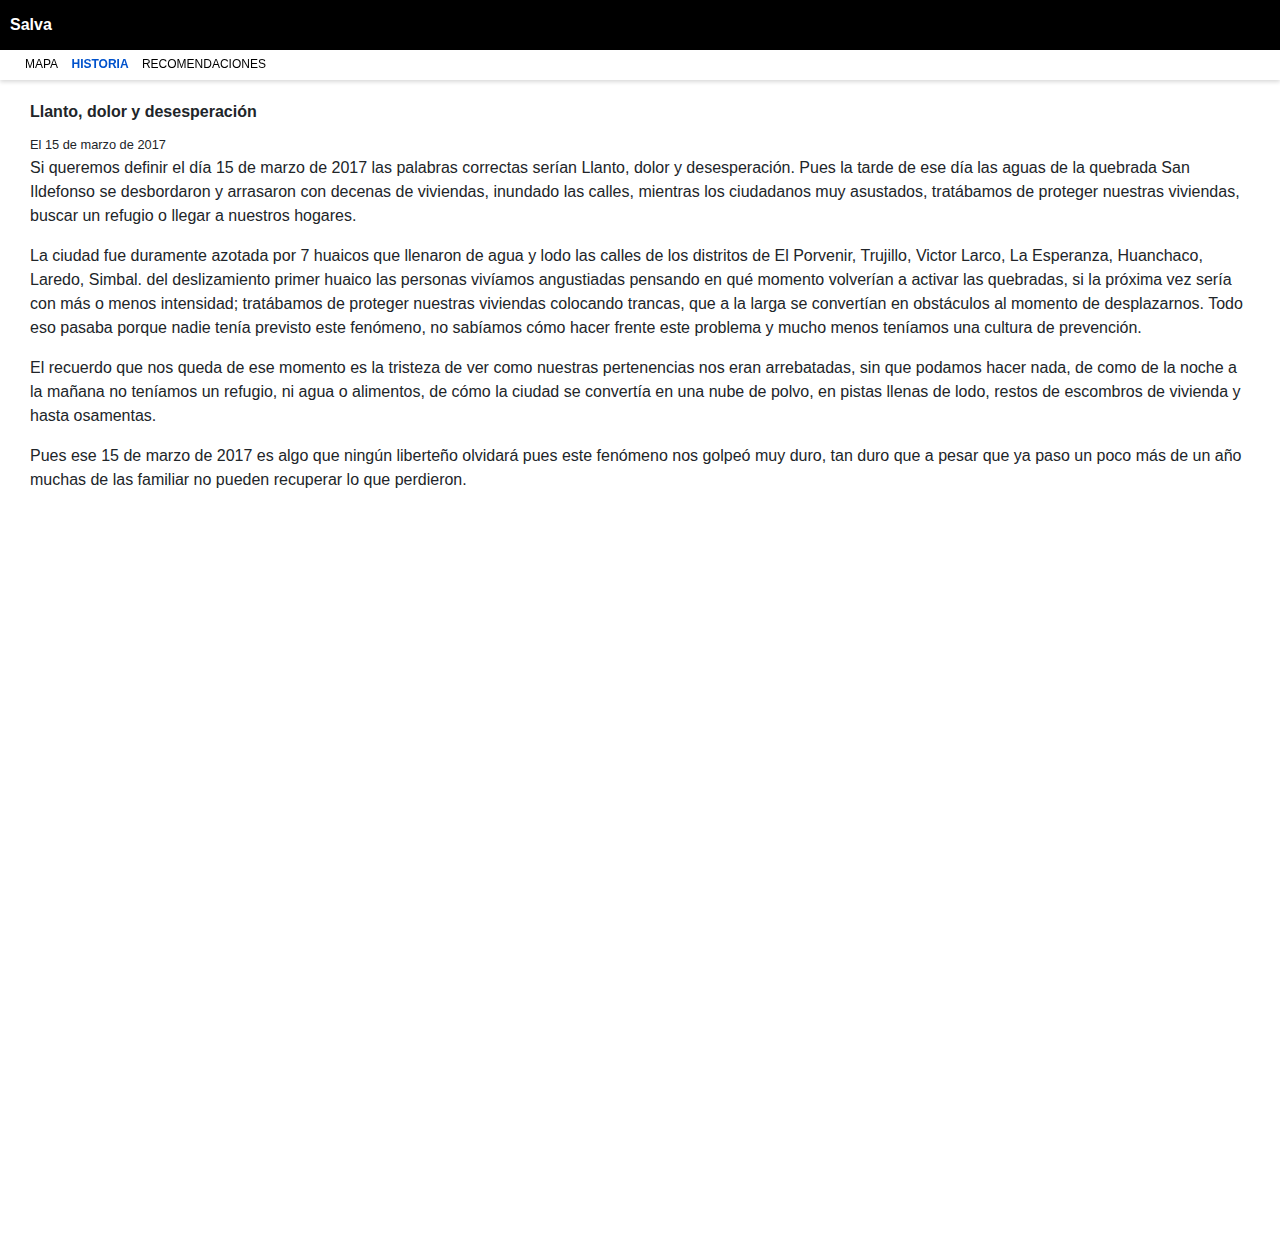
<file: historia.html>
<!DOCTYPE html>
<html>
  <head>
    <style type="text/css">
      #map {
        height: 100%;
      }
      html, body {
        height: 100%;
        margin: 0;
        padding: 0;
      }
    </style>
    <meta name="viewport" content="width=device-width">
    <meta charset="utf-8">
    <link rel="stylesheet" href="/static/css/main.css">
    <link rel="stylesheet" href="/static/css/styles.css">
    <script src="/static/js/jquery.js"></script>
    <script src="/static/js/lodash.js"></script>
  </head>
  <body>
    <header class="app-header">
      <a href="/">
        <strong>Salva</strong>
      </a>
      <div id="alert-top" class="app-alert"></div>
    </header>
    <div class="app-menu">
      <a href="/">Mapa</a>
      <a class="active" href="/historia.html">Historia</a>
      <a href="/recomendaciones.html">Recomendaciones</a>
    </div>
    <main class="app-main">
      <h4>Llanto, dolor y desesperación</h4>
      <small>El 15 de marzo de 2017</small>

      <p>Si queremos definir el día 15 de marzo de 2017 las palabras correctas serían Llanto, dolor y desesperación. Pues la tarde de ese día las aguas de la quebrada San Ildefonso se desbordaron y arrasaron con decenas de viviendas, inundado las calles, mientras los ciudadanos muy asustados, tratábamos de proteger nuestras viviendas, buscar un refugio o llegar a nuestros hogares.</p>

      <p>La ciudad fue duramente azotada por 7 huaicos que llenaron de agua y lodo las calles de los distritos de El Porvenir, Trujillo, Victor Larco, La Esperanza, Huanchaco, Laredo, Simbal. del deslizamiento primer huaico las personas vivíamos angustiadas pensando en qué momento volverían a activar las quebradas, si la próxima vez sería con más o menos intensidad; tratábamos de proteger nuestras viviendas colocando trancas, que a la larga se convertían en obstáculos al momento de desplazarnos. Todo eso pasaba porque nadie tenía previsto este fenómeno, no sabíamos cómo hacer frente este problema y mucho menos teníamos una cultura de prevención.</p>

      <p>El recuerdo que nos queda de ese momento es la tristeza de ver como nuestras pertenencias nos eran arrebatadas, sin que podamos hacer nada, de como de la noche a la mañana no teníamos un refugio, ni agua o alimentos, de cómo la ciudad se convertía en una nube de polvo, en pistas llenas de lodo, restos de escombros de vivienda y hasta osamentas.</p>

      <p>Pues ese 15 de marzo de 2017 es algo que ningún liberteño olvidará pues este fenómeno nos golpeó muy duro, tan duro que a pesar que ya paso un poco más de un año muchas de las familiar no pueden recuperar lo que perdieron.</p>

      <div class="video-responsive">
        <iframe width="560" height="315" src="https://www.youtube.com/embed/7zLJcbdxpTM" frameborder="0" allow="autoplay; encrypted-media" allowfullscreen></iframe>
      </div>
    </main>
    <footer>
      
    </footer>
  </body>
</html>
</file>
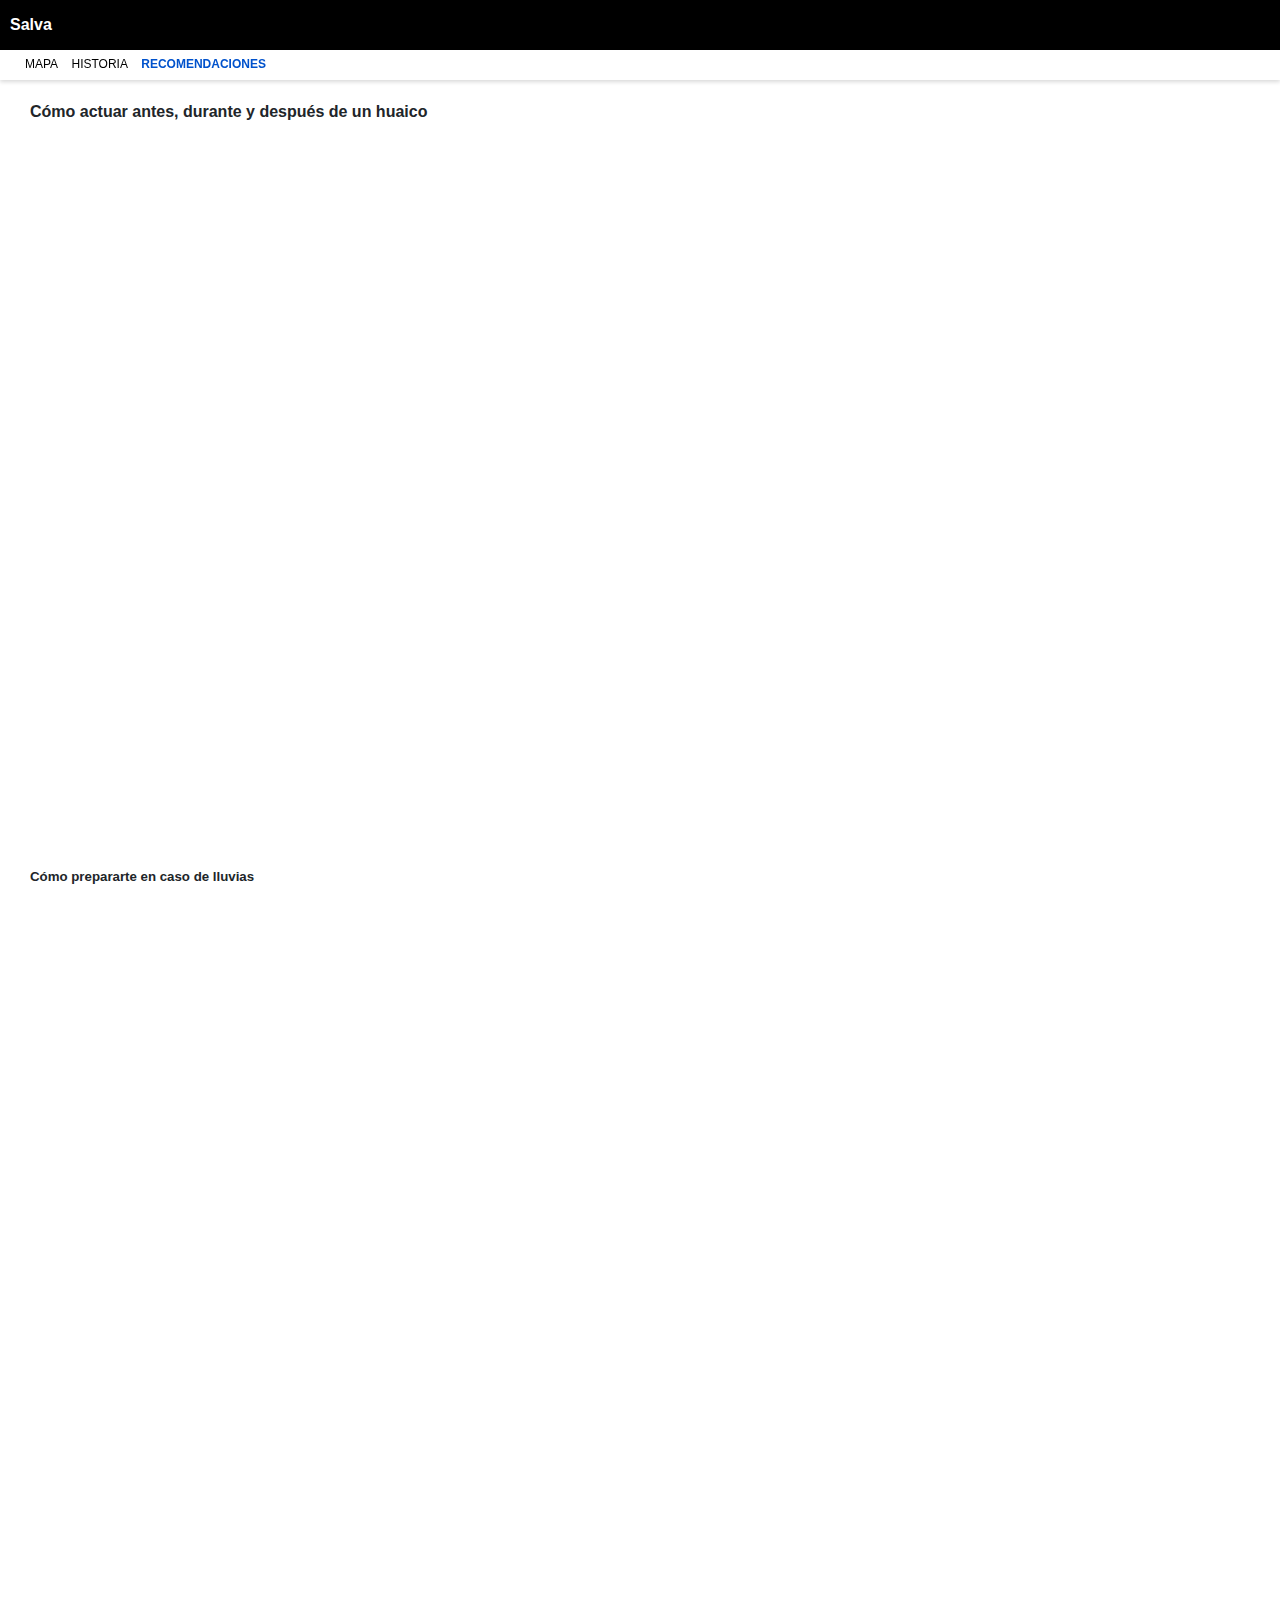
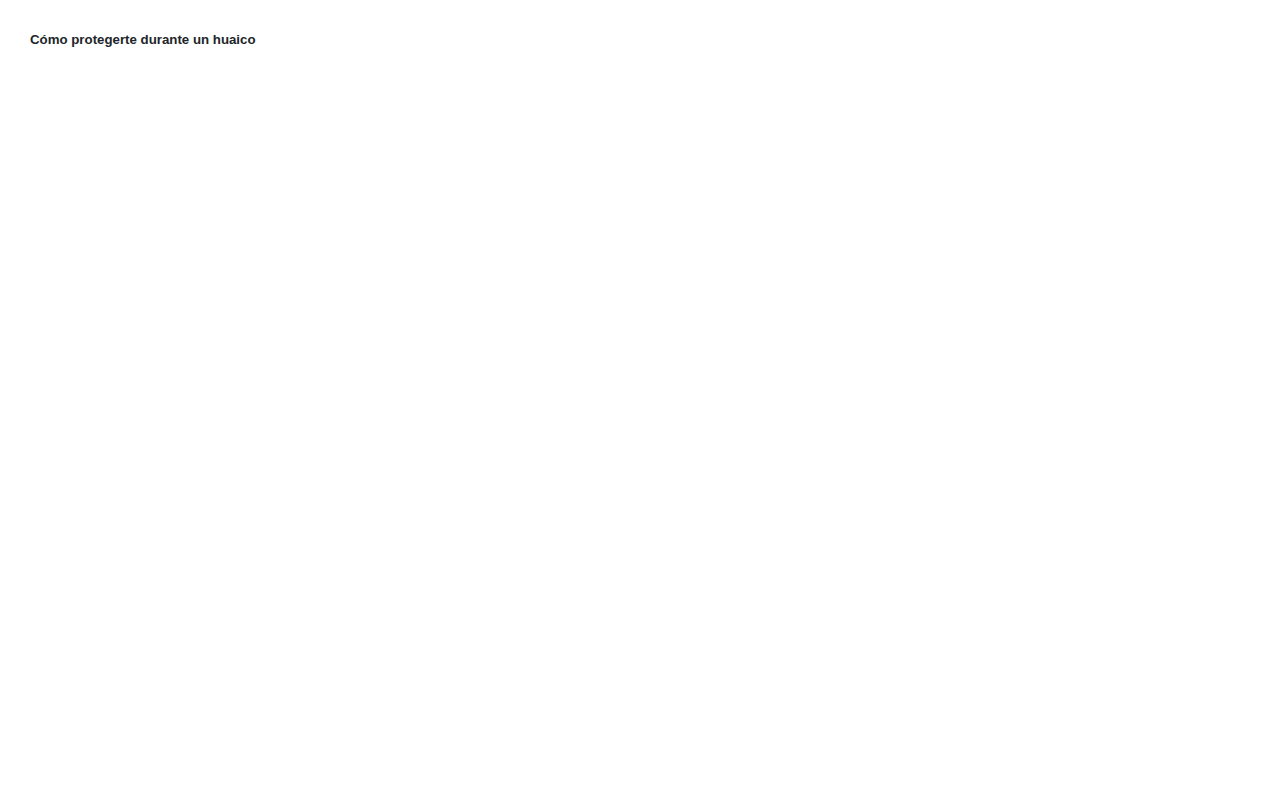
<file: recomendaciones.html>
<!DOCTYPE html>
<html>
  <head>
    <style type="text/css">
      #map {
        height: 100%;
      }
      html, body {
        height: 100%;
        margin: 0;
        padding: 0;
      }
    </style>
    <meta name="viewport" content="width=device-width">
    <meta charset="utf-8">
    <link rel="stylesheet" href="/static/css/main.css">
    <link rel="stylesheet" href="/static/css/styles.css">
    <script src="/static/js/jquery.js"></script>
    <script src="/static/js/lodash.js"></script>
  </head>
  <body>
    <header class="app-header">
      <a href="/">
        <strong>Salva</strong>
      </a>
      <div id="alert-top" class="app-alert"></div>
    </header>
    <div class="app-menu">
      <a href="/">Mapa</a>
      <a href="/historia.html">Historia</a>
      <a class="active" href="/recomendaciones.html">Recomendaciones</a>
    </div>
    <main class="app-main">
      <h4>Cómo actuar antes, durante y después de un huaico</h4>

      <div class="video-responsive">
        <iframe width="560" height="315" src="https://www.youtube.com/embed/mWRQPrYR9YI" frameborder="0" allow="autoplay; encrypted-media" allowfullscreen></iframe>
      </div>
      <br>
      <h5>Cómo prepararte en caso de lluvias</h5>
      <div class="video-responsive">
        <iframe width="560" height="315" src="https://www.youtube.com/embed/ckRfhXPSUVM" frameborder="0" allow="autoplay; encrypted-media" allowfullscreen></iframe>
      </div>
      <br>
      <h5>Cómo protegerte durante un huaico</h5>
      <div class="video-responsive">
        <iframe width="560" height="315" src="https://www.youtube.com/embed/ApT8HekwpJg" frameborder="0" allow="autoplay; encrypted-media" allowfullscreen></iframe>
      </div>
    </main>
    <footer>
      
    </footer>
  </body>
</html>
</file>
<file: static/css/main.css>
*,
*::before,
*::after {
  box-sizing: border-box;
}

html {
  font-family: sans-serif;
  line-height: 1.15;
  -webkit-text-size-adjust: 100%;
  -ms-text-size-adjust: 100%;
  -ms-overflow-style: scrollbar;
  -webkit-tap-highlight-color: transparent;
}

@-ms-viewport {
  width: device-width;
}

article, aside, dialog, figcaption, figure, footer, header, hgroup, main, nav, section {
  display: block;
}

body {
  margin: 0;
  font-family: -apple-system, BlinkMacSystemFont, "Segoe UI", Roboto, "Helvetica Neue", Arial, sans-serif, "Apple Color Emoji", "Segoe UI Emoji", "Segoe UI Symbol";
  font-size: 1rem;
  font-weight: 400;
  line-height: 1.5;
  color: #212529;
  text-align: left;
  background-color: #fff;
}

[tabindex="-1"]:focus {
  outline: 0 !important;
}

hr {
  box-sizing: content-box;
  height: 0;
  overflow: visible;
}

h1, h2, h3, h4, h5, h6 {
  margin-top: 0;
  margin-bottom: 0.5rem;
}

p {
  margin-top: 0;
  margin-bottom: 1rem;
}

abbr[title],
abbr[data-original-title] {
  text-decoration: underline;
  -webkit-text-decoration: underline dotted;
  text-decoration: underline dotted;
  cursor: help;
  border-bottom: 0;
}

address {
  margin-bottom: 1rem;
  font-style: normal;
  line-height: inherit;
}

ol,
ul,
dl {
  margin-top: 0;
  margin-bottom: 1rem;
}

ol ol,
ul ul,
ol ul,
ul ol {
  margin-bottom: 0;
}

dt {
  font-weight: 700;
}

dd {
  margin-bottom: .5rem;
  margin-left: 0;
}

blockquote {
  margin: 0 0 1rem;
}

dfn {
  font-style: italic;
}

b,
strong {
  font-weight: bolder;
}

small {
  font-size: 80%;
}

sub,
sup {
  position: relative;
  font-size: 75%;
  line-height: 0;
  vertical-align: baseline;
}

sub {
  bottom: -.25em;
}

sup {
  top: -.5em;
}

a {
  color: #007bff;
  text-decoration: none;
  background-color: transparent;
  -webkit-text-decoration-skip: objects;
}

a:hover {
  color: #0056b3;
  text-decoration: none;
}

a:not([href]):not([tabindex]) {
  color: inherit;
  text-decoration: none;
}

a:not([href]):not([tabindex]):hover, a:not([href]):not([tabindex]):focus {
  color: inherit;
  text-decoration: none;
}

a:not([href]):not([tabindex]):focus {
  outline: 0;
}

pre,
code,
kbd,
samp {
  font-family: monospace, monospace;
  font-size: 1em;
}

pre {
  margin-top: 0;
  margin-bottom: 1rem;
  overflow: auto;
  -ms-overflow-style: scrollbar;
}

figure {
  margin: 0 0 1rem;
}

img {
  vertical-align: middle;
  border-style: none;
}

svg:not(:root) {
  overflow: hidden;
}

table {
  border-collapse: collapse;
}

caption {
  padding-top: 0.75rem;
  padding-bottom: 0.75rem;
  color: #6c757d;
  text-align: left;
  caption-side: bottom;
}

th {
  text-align: inherit;
}

label {
  display: inline-block;
  margin-bottom: 0.5rem;
}

button {
  border-radius: 0;
}

button:focus {
  outline: 1px dotted;
  outline: 5px auto -webkit-focus-ring-color;
}

input,
button,
select,
optgroup,
textarea {
  margin: 0;
  font-family: inherit;
  font-size: inherit;
  line-height: inherit;
}

button,
input {
  overflow: visible;
}

button,
select {
  text-transform: none;
}

button,
html [type="button"],
[type="reset"],
[type="submit"] {
  -webkit-appearance: button;
}

button::-moz-focus-inner,
[type="button"]::-moz-focus-inner,
[type="reset"]::-moz-focus-inner,
[type="submit"]::-moz-focus-inner {
  padding: 0;
  border-style: none;
}

input[type="radio"],
input[type="checkbox"] {
  box-sizing: border-box;
  padding: 0;
}

input[type="date"],
input[type="time"],
input[type="datetime-local"],
input[type="month"] {
  -webkit-appearance: listbox;
}

textarea {
  overflow: auto;
  resize: vertical;
}

fieldset {
  min-width: 0;
  padding: 0;
  margin: 0;
  border: 0;
}

legend {
  display: block;
  width: 100%;
  max-width: 100%;
  padding: 0;
  margin-bottom: .5rem;
  font-size: 1.5rem;
  line-height: inherit;
  color: inherit;
  white-space: normal;
}

progress {
  vertical-align: baseline;
}

[type="number"]::-webkit-inner-spin-button,
[type="number"]::-webkit-outer-spin-button {
  height: auto;
}

[type="search"] {
  outline-offset: -2px;
  -webkit-appearance: none;
}

[type="search"]::-webkit-search-cancel-button,
[type="search"]::-webkit-search-decoration {
  -webkit-appearance: none;
}

::-webkit-file-upload-button {
  font: inherit;
  -webkit-appearance: button;
}

output {
  display: inline-block;
}

summary {
  display: list-item;
  cursor: pointer;
}

template {
  display: none;
}

[hidden] {
  display: none !important;
}
</file>
<file: static/css/styles.css>
.sidebar {
	position: absolute;
	top: 0;
	left: 0;
	bottom: 0;
	width: 300px;
	background-color: #0052CC;
	padding: 20px;
	color: #FFF;
	overflow-y: scroll;
}

.main {
	position: absolute;
	top: 0;
	left: 300px;
	right: 0;
	bottom: 0;
}

.sidebar-footer {
	position: absolute;
	bottom: 0;
	left: 0;
	right: 0;
	/*height: 50px;*/
	background-color: rgba(255,255,255,.25);
	padding: 10px 20px;
	font-weight: 100;
	font-size: 14px;
}

.sidebar-link {
	color: #FFF;
	font-size: 14px;
	display: block;
	border: 1px solid #FFF;
	padding: 10px 20px;
	margin-bottom: 10px;
	border-radius: 2px;
	font-weight: 100;
}

.sidebar-link img {
	width: 30px;
}

.sidebar-link:hover {
	color: rgba(255,255,255, .8);
	background-color: rgba(0,0,0,.1);
}

.sidebar-link.active {
	background-color: rgba(255,255,255,1);
	color: #0052CC;
	font-weight: bold;
}

.app-header {
	position: fixed;
	height: 50px;
	background-color: #000;
	color: #FFF;
	top: 0;
	left: 0;
	right: 0;
	z-index: 9999;
	display: flex;
	align-items: center;
	justify-content: space-between;
	padding: 10px;
}

.app-header a {
	color: #FFF;
}

.app-menu {
	position: fixed;
	top: 50px;
	left: 0;
	right: 0;
	height: 30px;
	z-index: 9999;
	background-color: #FFF;
	padding: 5px 20px;
	font-size: 12px;
	text-transform: uppercase;
	box-shadow: 0 2px 4px rgba(0,0,0,.15);
}

.app-menu a {
	padding: 4px 5px;
	color: #000;
}

.app-menu a.active {
	font-weight: bold;
	color: #0052CC;
}

.app-alert {
	width: 30px;
	height: 30px;
	border-radius: 50%;
	animation-name: parpadeo;
  animation-duration: 1s;
  animation-timing-function: linear;
  animation-iteration-count: infinite;

  -webkit-animation-name:parpadeo;
  -webkit-animation-duration: 1s;
  -webkit-animation-timing-function: linear;
  -webkit-animation-iteration-count: infinite;
}

.app-main {
	padding: 30px;
	padding-top: 100px;
}

.alert-circle {
	display: inline-block;
	width: 35px;
	height: 35px;
	border-radius: 50%;
}

.alert-circle.active {
	border: 4px solid #FFF;
}

#alert-text {
	position: absolute;
	top: 100px;
	left: 40px;
	right: 40px;
	background-color: #FFF;
	z-index: 99999;
	box-shadow: 0 2px 4px rgba(0,0,0,.15);
	padding: 30px;
	display: none;
}

#green {
	background-color: green;
}

#yellow {
	background-color: yellow;
}

#orange {
	background-color: orange;
}

#red {
	background-color: red;
}

.video-responsive {
	position: relative;
	padding-bottom: 56.25%; /* 16:9 */
	padding-top: 25px;
	height: 0;
}
.video-responsive iframe {
	position: absolute;
	top: 0;
	left: 0;
	width: 100%;
	height: 100%;
}

@-moz-keyframes parpadeo{  
  0% { opacity: 1.0; }
  50% { opacity: 0.0; }
  100% { opacity: 1.0; }
}

@-webkit-keyframes parpadeo {  
  0% { opacity: 1.0; }
  50% { opacity: 0.0; }
   100% { opacity: 1.0; }
}

@keyframes parpadeo {  
  0% { opacity: 1.0; }
   50% { opacity: 0.0; }
  100% { opacity: 1.0; }
}
</file>
